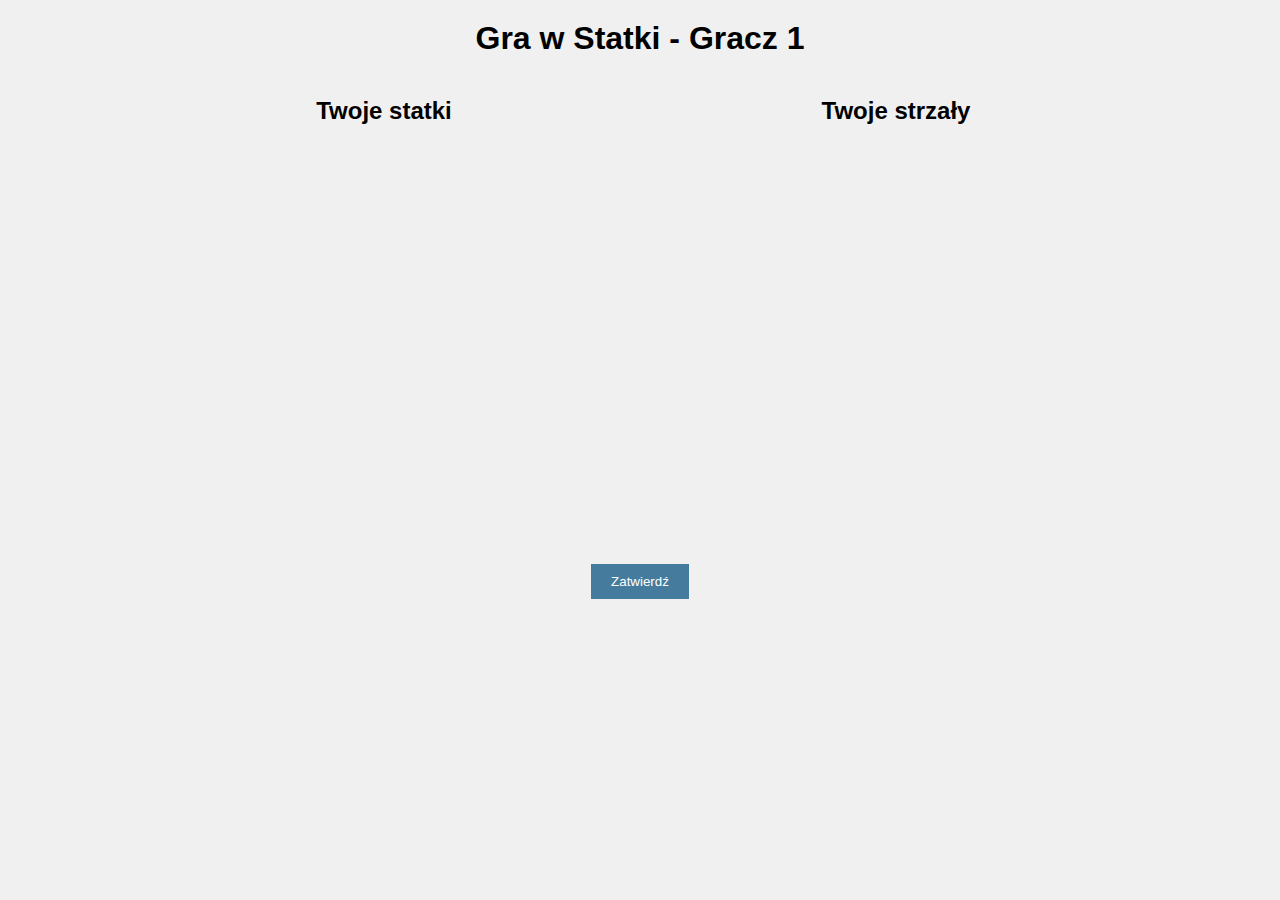
<file: index.html>
<!DOCTYPE html>
<html lang="en">

<head>
    <meta charset="UTF-8">
    <meta name="viewport" content="width=device-width, initial-scale=1.0">
    <title>Gra w Statki - Gracz 1</title>
    <link rel="stylesheet" href="style.css">
</head>

<body>
    <h1>Gra w Statki - Gracz 1</h1>
    <div id="game">
        <div class="board">
            <h2>Twoje statki</h2>
            <div id="player1-ships" class="grid"></div>
        </div>
        <div class="board">
            <h2>Twoje strzały</h2>
            <div id="player1-shots" class="grid"></div>
        </div>
    </div>
    <button id="player1-submit" class="btn">Zatwierdź</button>
    <script src="game.js"></script>
</body>

</html>
</file>
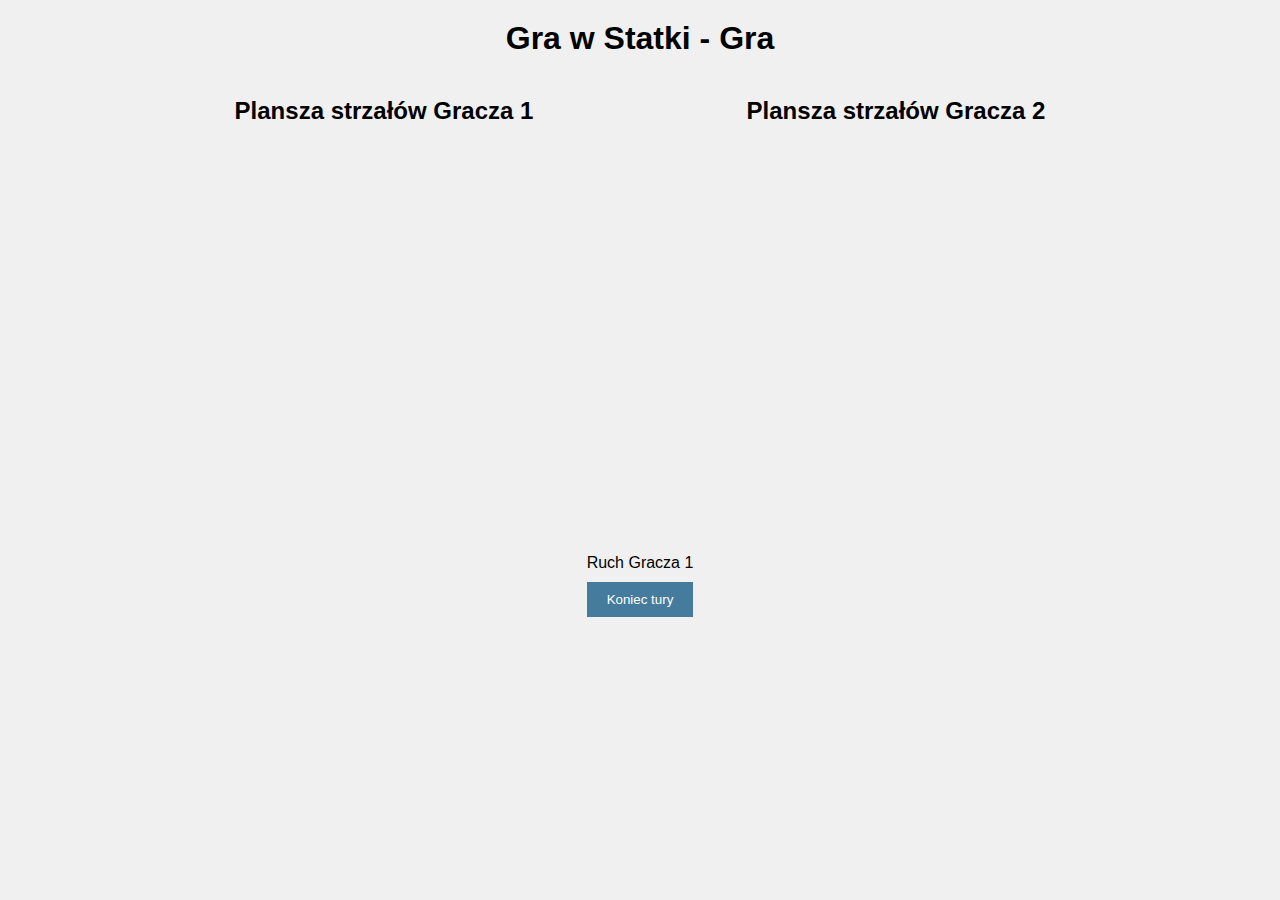
<file: play.html>
<!DOCTYPE html>
<html lang="en">

<head>
    <meta charset="UTF-8">
    <meta name="viewport" content="width=device-width, initial-scale=1.0">
    <title>Gra w Statki - Gra</title>
    <link rel="stylesheet" href="style.css">
</head>

<body>
    <h1>Gra w Statki - Gra</h1>
    <div id="game">
        <div class="board">
            <h2>Plansza strzałów Gracza 1</h2>
            <div id="player1-shots" class="grid"></div>
        </div>
        <div class="board">
            <h2>Plansza strzałów Gracza 2</h2>
            <div id="player2-shots" class="grid"></div>
        </div>
    </div>
    <div id="turn-indicator">Ruch Gracza <span id="current-turn">1</span></div>
    <button id="end-turn" class="btn">Koniec tury</button>
    <script src="game.js"></script>
</body>

</html>
</file>
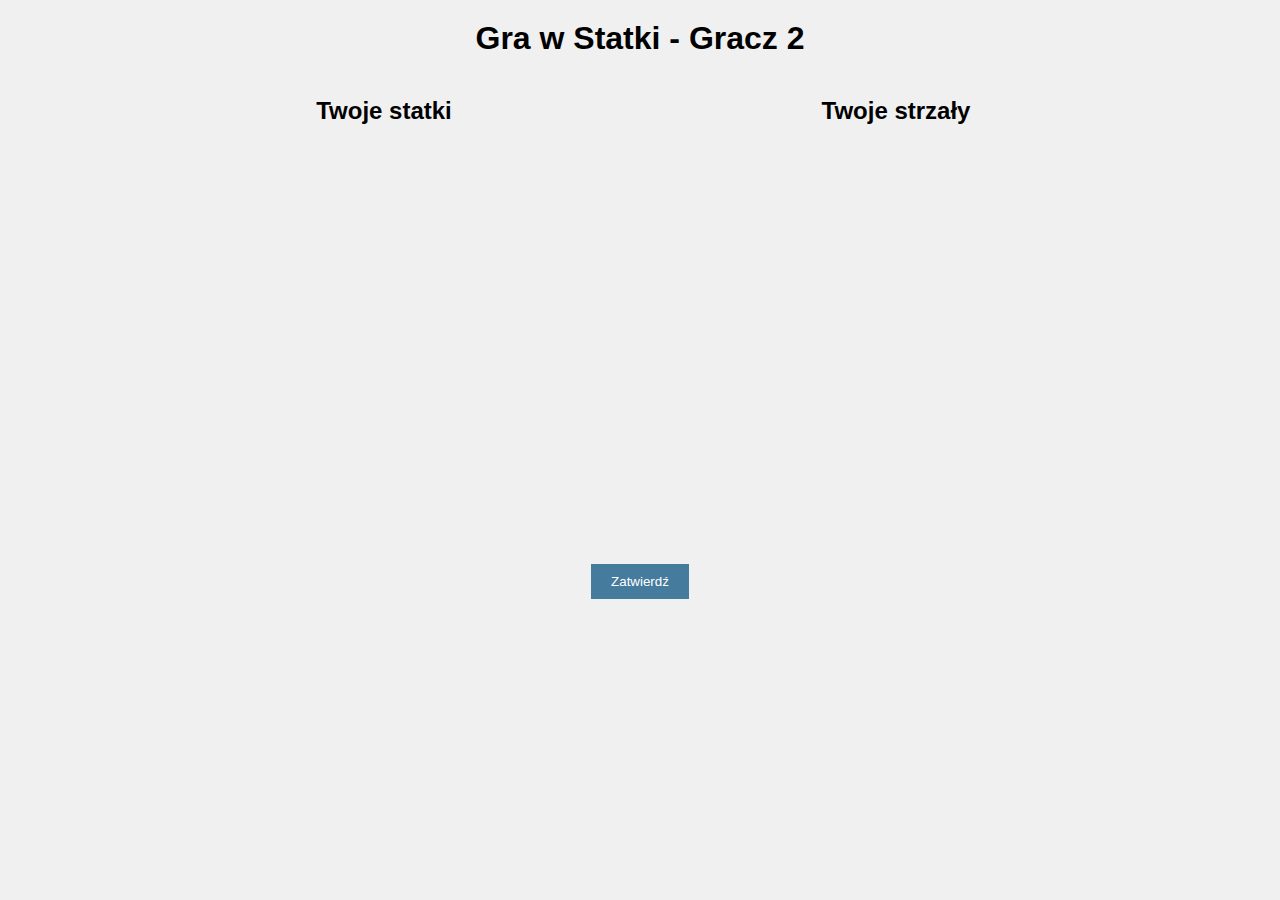
<file: setup_player2.html>
<!DOCTYPE html>
<html lang="en">

<head>
    <meta charset="UTF-8">
    <meta name="viewport" content="width=device-width, initial-scale=1.0">
    <title>Gra w Statki - Gracz 2</title>
    <link rel="stylesheet" href="style.css">
</head>

<body>
    <h1>Gra w Statki - Gracz 2</h1>
    <div id="game">
        <div class="board">
            <h2>Twoje statki</h2>
            <div id="player2-ships" class="grid"></div>
        </div>
        <div class="board">
            <h2>Twoje strzały</h2>
            <div id="player2-shots" class="grid"></div>
        </div>
    </div>
    <button id="player2-submit" class="btn">Zatwierdź</button>
    <script src="game.js"></script>
</body>

</html>
</file>
<file: style.css>
body {
    font-family: Arial, sans-serif;
    display: flex;
    flex-direction: column;
    align-items: center;
    background-color: #f0f0f0;
    margin: 0;
    padding: 0;
}

h1 {
    margin: 20px 0;
}

#game {
    display: flex;
    justify-content: space-around;
    width: 80%;
}

.board {
    display: flex;
    flex-direction: column;
    align-items: center;
}

.grid {
    display: grid;
    grid-template-columns: repeat(10, 40px);
    grid-template-rows: repeat(10, 40px);
    gap: 1px;
}

.grid div {
    width: 40px;
    height: 40px;
    background-color: #fff;
    border: 1px solid #000;
    display: flex;
    align-items: center;
    justify-content: center;
    cursor: pointer;
}

.grid div.ship {
    background-color: #0a74da;
}

.grid div.hit {
    background-color: #e63946;
}

.grid div.miss {
    background-color: #f1faee;
}

.btn {
    margin-top: 10px;
    padding: 10px 20px;
    background-color: #457b9d;
    color: #fff;
    border: none;
    cursor: pointer;
}

.btn:disabled {
    background-color: #aaa;
}
</file>
